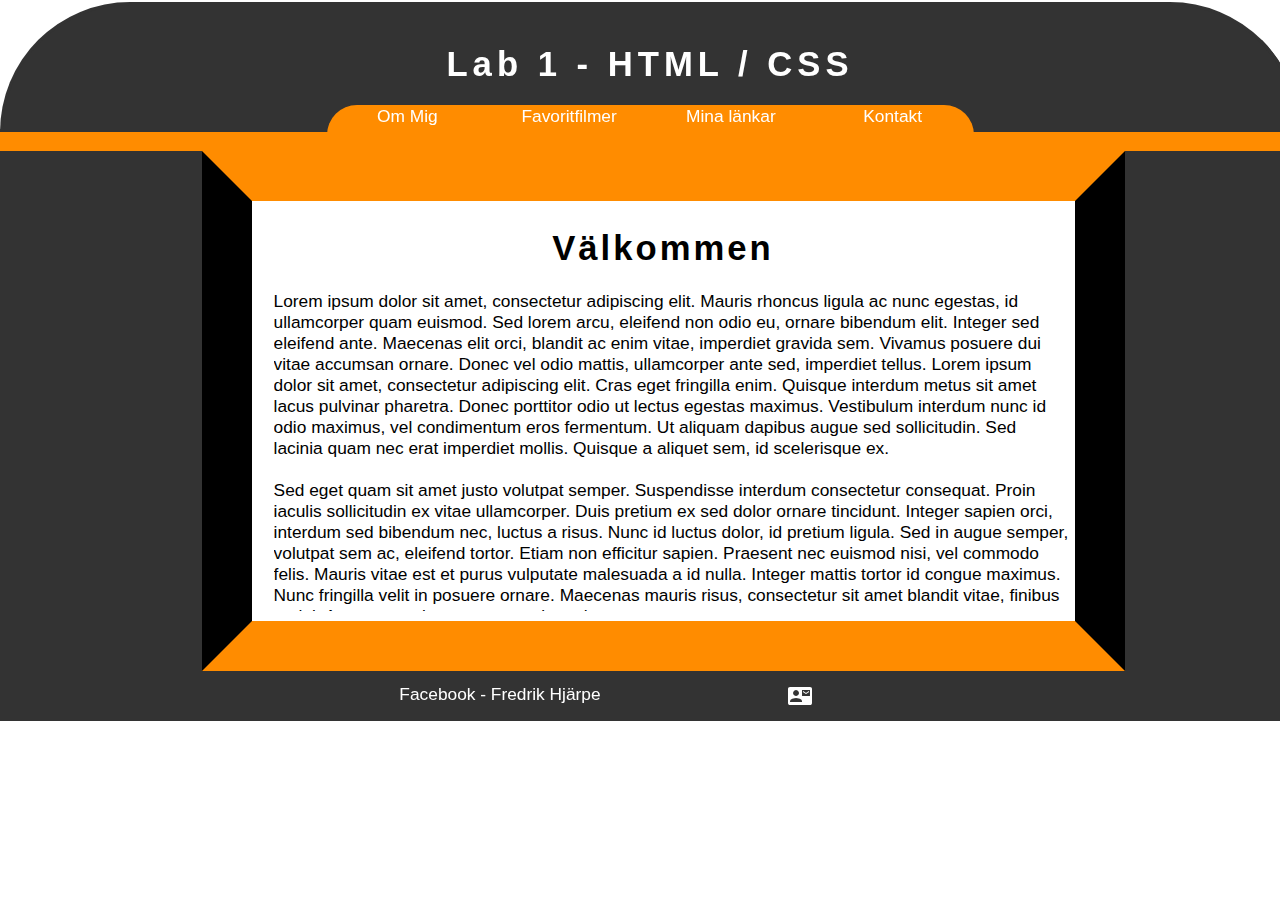
<file: lab1_html_css/index.html>
﻿<!-- Inom "head" taggen kopplar jag min index till min stilmall i mappen css | Jag ger hemsidan ett namn under taggen "title" -->
<!doctype html>
<html lang="sv">
	<head>
		<meta charset="utf-8">
		<title>Lab 1 - HTML / CSS</title>
		
		<!-- Inkludera CSS -->						
			<link rel="stylesheet" type="text/css" href="css/style.css">
			
		<!-- Inmkludera lite ikoner -->
			<link href="https://fonts.googleapis.com/icon?family=Material+Icons" rel="stylesheet">
	</head>
	<body>
		<div id="head_box">
			<header>
				<div id="head_frame">
					<a href="index.html" alt="Return to Index"><h1 class="headfooterlinks_color">Lab 1 - HTML / CSS</p></h1></a>
				</div>
			</header>
			<navbar>
				<div class="m1"><a href="dokument/about.html" title="Om Mig"><p class="headfooterlinks_color">Om Mig</p></a></div>
				<div class="m2"><a href="dokument/movies.html" title="Mina filmer"><p class="headfooterlinks_color">Favoritfilmer</p></a></div>
				<div class="m3"><a href="dokument/links.html" title="Länkar"><p class="headfooterlinks_color">Mina länkar</p></a></div>
				<div class="m4"><a href="dokument/contact.html" title="Kontakt"><p class="headfooterlinks_color">Kontakt</p></a></div>
			</navbar>
		</div>
		<div id="headline"></div>
		<main>
			<!-- Left side of the frame -->
				<div class="col-left_area"></div>
			
			<!-- Inehållet placeras här -->
				<div class="col-contents_area">
					<h1>Välkommen</h1>
					<div class="ntext">
						Lorem ipsum dolor sit amet, consectetur adipiscing elit. Mauris rhoncus ligula ac nunc egestas, id ullamcorper quam euismod. Sed lorem arcu, eleifend non odio eu, ornare bibendum elit. Integer sed eleifend ante. Maecenas elit orci, blandit ac enim vitae, imperdiet gravida sem. Vivamus posuere dui vitae accumsan ornare. Donec vel odio mattis, ullamcorper ante sed, imperdiet tellus. Lorem ipsum dolor sit amet, consectetur adipiscing elit. Cras eget fringilla enim. Quisque interdum metus sit amet lacus pulvinar pharetra. Donec porttitor odio ut lectus egestas maximus. Vestibulum interdum nunc id odio maximus, vel condimentum eros fermentum. Ut aliquam dapibus augue sed sollicitudin. Sed lacinia quam nec erat imperdiet mollis. Quisque a aliquet sem, id scelerisque ex.
						<br><br>
						Sed eget quam sit amet justo volutpat semper. Suspendisse interdum consectetur consequat. Proin iaculis sollicitudin ex vitae ullamcorper. Duis pretium ex sed dolor ornare tincidunt. Integer sapien orci, interdum sed bibendum nec, luctus a risus. Nunc id luctus dolor, id pretium ligula. Sed in augue semper, volutpat sem ac, eleifend tortor. Etiam non efficitur sapien. Praesent nec euismod nisi, vel commodo felis. Mauris vitae est et purus vulputate malesuada a id nulla. Integer mattis tortor id congue maximus. Nunc fringilla velit in posuere ornare. Maecenas mauris risus, consectetur sit amet blandit vitae, finibus et dui. Aenean maximus tempor euismod.
						<br><br>
						Curabitur faucibus sodales massa, sit amet auctor diam. Aliquam enim leo, blandit vitae vulputate ut, feugiat eu nulla. Fusce a semper nisi. Vestibulum ut pharetra nisl. Nulla fermentum facilisis enim, sed interdum felis. Quisque efficitur ligula at justo dapibus, nec lobortis libero euismod. Pellentesque condimentum eget quam non ullamcorper.
						<br><br>
						Etiam tincidunt libero dui, at maximus est eleifend nec. Curabitur placerat bibendum justo nec tempor. Praesent at maximus nisi. Suspendisse diam turpis, molestie sed enim sit amet, malesuada pulvinar quam. Sed efficitur eleifend nibh et mollis. Duis eget vehicula metus. Curabitur elementum, enim sed dignissim elementum, dui nisl lacinia neque, in interdum tortor sapien ut ex. Maecenas rutrum porttitor dolor, vel efficitur diam luctus non. Aliquam laoreet facilisis enim, ut scelerisque ante dignissim id. Aliquam at sem sed nunc posuere dignissim. Sed quis pulvinar lectus. Phasellus et quam ut ex luctus hendrerit.
						<br><br>
						In ullamcorper suscipit eros quis semper. Fusce ac egestas orci. Class aptent taciti sociosqu ad litora torquent per conubia nostra, per inceptos himenaeos. Maecenas eget laoreet odio. Etiam faucibus convallis libero convallis volutpat. Nullam consectetur felis felis, at porta neque porta eu. Integer ut rutrum lectus. Proin pharetra varius odio vel lacinia. Nam vehicula, tellus eget interdum lobortis, dolor felis porttitor est, nec condimentum metus sem sed neque. Maecenas convallis luctus est, ac vehicula felis venenatis vitae. Sed sodales odio sit amet lectus elementum, nec porttitor arcu egestas. Nullam lacinia nunc a neque suscipit porta. Duis ac facilisis magna, at accumsan lacus.								 	
					</div>
				</div>
			
			<!-- Right side of the frame -->
				<div class="col-right_area"></div>
		</main>						
		<footer>
			<div><a href="https://www.facebook.com/freddehboy" title="Min Facebook profil" target="_blank"><p class="headfooterlinks_color">Facebook - Fredrik Hjärpe</p></a></div>
			<div><a href="mailto:fredrik.hjarpe@telia.com"><i class="material-icons headfooterlinks_color">contact_mail</i></a></div>
		</footer>
	</div>
</html>
</file>
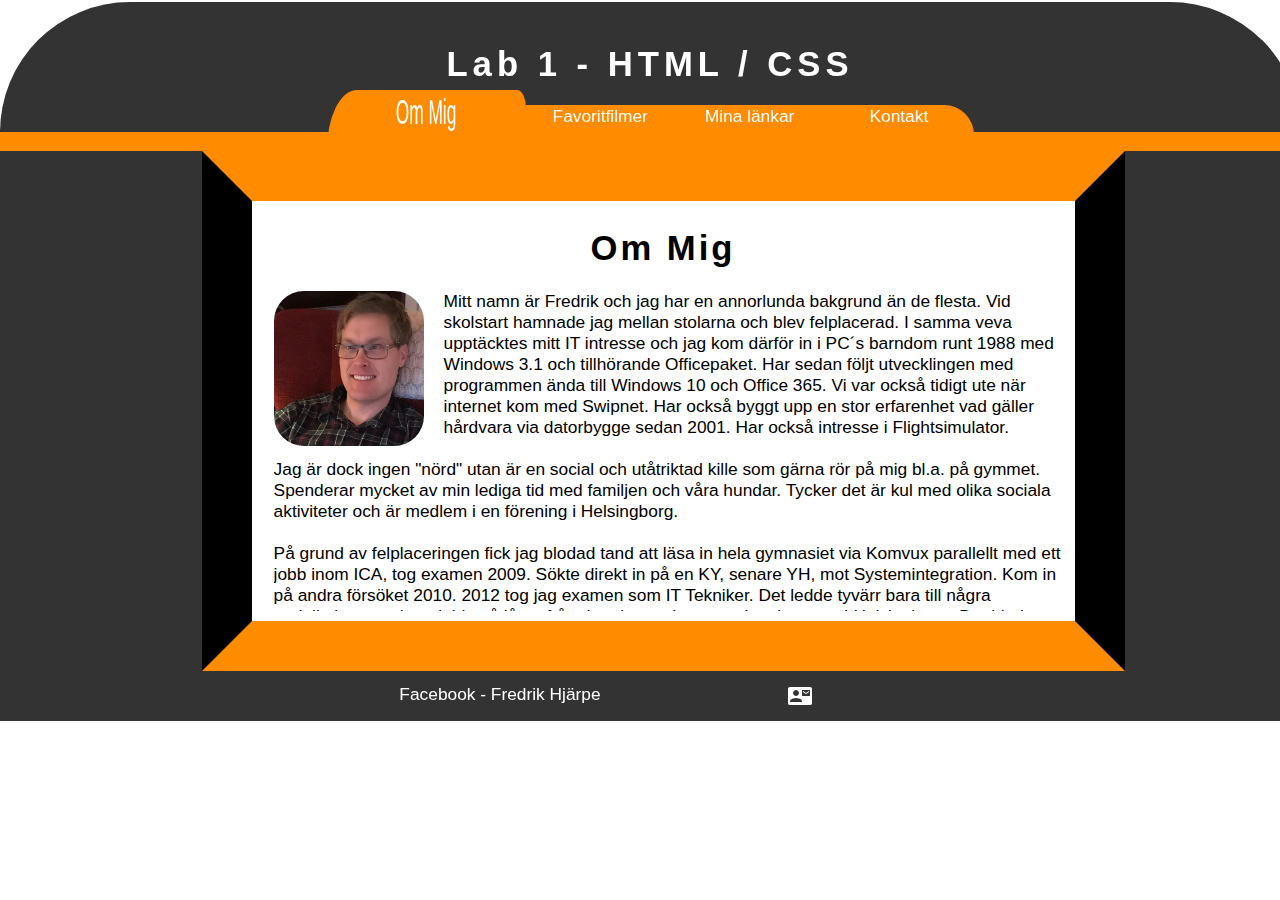
<file: lab1_html_css/dokument/about.html>
<!-- Inom "head" taggen kopplar jag min index till min stilmall i mappen css | Jag ger hemsidan ett namn under taggen "title" -->
<!doctype html>
<html lang="sv">
	<head>
		<meta charset="utf-8">
		<title>Lab 1 - HTML / CSS</title>
		
		<!-- Inkludera CSS -->						
			<link rel="stylesheet" type="text/css" href="../css/style.css">
			
		<!-- Inmkludera lite ikoner -->
			<link href="https://fonts.googleapis.com/icon?family=Material+Icons" rel="stylesheet">
	</head>
	<body>
		<div id="head_box">
			<header>
				<div id="head_frame">
					<a href="../index.html" alt="Return to Index"><h1 class="headfooterlinks_color">Lab 1 - HTML / CSS</h1></a>
				</div>
			</header>
			<navbar>
				<div class="m1" id="active_option_m1"><a href="about.html" title="Om Mig"><p class="headfooterlinks_color">Om Mig</p></a></div>
				<div class="m2"><a href="movies.html" title="Mina Filmer"><p class="headfooterlinks_color">Favoritfilmer</p></a></div>
				<div class="m3"><a href="links.html" title="Länkar"><p class="headfooterlinks_color">Mina länkar</p></a></div>
				<div class="m4"><a href="contact.html" title="Kontakt"><p class="headfooterlinks_color">Kontakt</p></a></div>
			</navbar>
		</div>
		<div id="headline"></div>
		<main>
			<!-- Left side of the frame -->
				<div class="col-left_area"></div>
			
			<!-- Inehållet placeras här -->
				<div class="col-contents_area">
					<h1>Om Mig</h1>
					<div class="ntext">
						<div id="ommig_floatleft"><a target="_blank" href="fredrik_hjarpe.jpg"><img class="thumnail" id="om_mig_sefies" alt="Porträtt Fredrik Hjärpe" title="Porträtt visas på Fredrik Hjärpe" src="fredrik_hjarpe.jpg"></a></div>
						Mitt namn är Fredrik och jag har en annorlunda bakgrund än de flesta. Vid skolstart hamnade jag mellan stolarna och blev felplacerad. I samma veva upptäcktes mitt IT intresse och jag kom därför in i PC´s barndom runt 1988 med Windows 3.1 och tillhörande Officepaket. Har sedan följt utvecklingen med programmen ända till Windows 10 och Office 365. Vi var också tidigt ute när internet kom med Swipnet. Har också byggt upp en stor erfarenhet vad gäller hårdvara via datorbygge sedan 2001. Har också intresse i Flightsimulator. 
						<br><br>
						Jag är dock ingen "nörd" utan är en social och utåtriktad kille som gärna rör på mig bl.a. på gymmet. Spenderar mycket av min lediga tid med familjen och våra hundar. Tycker det är kul med olika sociala aktiviteter och är medlem i en förening i Helsingborg.
						<br><br>
						På grund av felplaceringen fick jag blodad tand att läsa in hela gymnasiet via Komvux parallellt med ett jobb inom ICA, tog examen 2009. Sökte direkt in på en KY, senare YH, mot Systemintegration. Kom in på andra försöket 2010. 2012 tog jag examen som IT Tekniker. Det ledde tyvärr bara till några praktikplatser och ett jobb, så långt från datorbranschen man kan komma. I Helsingborgs Dagblad hittade vi en annons som kom att förändra min yrkesbana!
						<br><br>
						Annonsen gällde en IT Konsult tjänst på DHS Funktionshinderrörelsen i Helsingborg. Jag skulle arbete för deras föreningar. Det stod tidigt klart att jag behövde lära mig: HTML och CSS men jag lärde mig också PHP och MySQL via phpmyadmin (Webbgränssnitt för att arbeta med databaser). Jag gjorde en databas med tillhörande presentation på en hemsida. Gjorde också en ny hemsida åt föreningen.
						<br><br>
						Tyvärr blev det inte som planerat och vare sig databasen eller hemsidan blev verkligt utåt. Jag lärde mig massor så jag är inte besviken. Hösten 2017 läste jag Webbutveckling 1 på Hermods och på våren 2018 blev det Webbutveckling -Introduktion på LTU (distans) ;)
						<br><br>
						Med vänliga hälsningar Fredrik														 	
					</div>
				</div>
			
			<!-- Right side of the frame -->
				<div class="col-right_area"></div>
		</main>
		<footer>
			<div><a href="https://www.facebook.com/freddehboy" title="Min Facebook profil" target="_blank"><p class="headfooterlinks_color">Facebook - Fredrik Hjärpe</p></a></div>
			<div><a href="mailto:fredrik.hjarpe@telia.com"><i class="material-icons headfooterlinks_color">contact_mail</i></a></div>
		</footer>
	</div>
	</body>
</html>
</file>
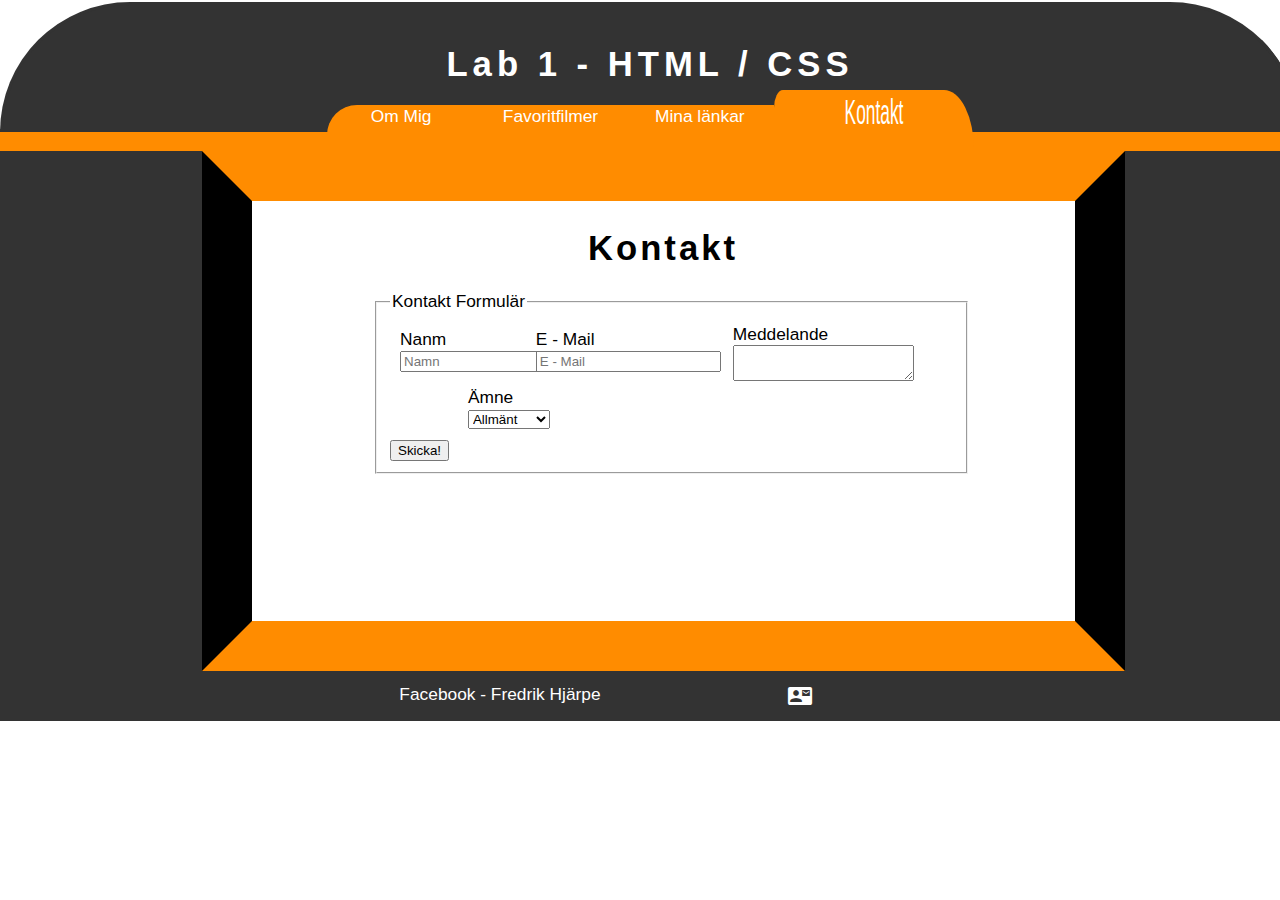
<file: lab1_html_css/dokument/contact.html>
<!-- Inom "head" taggen kopplar jag min index till min stilmall i mappen css | Jag ger hemsidan ett namn under taggen "title" -->
<!doctype html>
<html lang="sv">
	<head>
		<meta charset="utf-8">
		<title>Lab 1 - HTML / CSS</title>
		
		<!-- Inkludera CSS -->						
			<link rel="stylesheet" type="text/css" href="../css/style.css">
				
		<!-- Inmkludera lite ikoner -->
			<link href="https://fonts.googleapis.com/icon?family=Material+Icons" rel="stylesheet">
	</head>
	<body>
		<div id="head_box">
			<header>
				<div id="head_frame">
					<a href="../index.html" alt="Return to Index"><h1 class="headfooterlinks_color">Lab 1 - HTML / CSS</h1></a>
				</div>
			</header>
			<navbar>
				<div class="m1"><a href="about.html" title="Om Mig"><p class="headfooterlinks_color">Om Mig</p></a></div>
				<div class="m2"><a href="movies.html" title="Mina Filmer"><p class="headfooterlinks_color">Favoritfilmer</p></a></div>
				<div class="m3"><a href="links.html" title="Länkar"><p class="headfooterlinks_color">Mina länkar</p></a></div>
				<div class="m4" id="active_option_m4"><a href="contact.html" title="Kontakt"><p class="headfooterlinks_color">Kontakt</p></a></div>
			</navbar>
		</div>
		<div id="headline"></div>
		<main>
			<!-- Left side of the frame -->
				<div class="col-left_area"></div>
			
			<!-- Inehållet placeras här -->
				<div class="col-contents_area">
					<h1>Kontakt</h1>
					<div class="ntext">
						<form>
							<fieldset>
								<legend>Kontakt Formulär</legend>
									<div class="row">
										<div class="col-6">
											<div class="row">
												<div class="col-6">
													<label for="name"> Nanm</label><br>
													<input type="text" namn="name" placeholder="Namn" required>						
												</div>
												<div class="col-6">
													<label for="email"> E - Mail</label>
													<input type="email" namn="email" placeholder="E - Mail" required>
												</div>
													
											</div>
											<div class="col-6 subjectmargin">
												<label for="subject">Ämne</label>
												<select required>
													<option>Allmänt</option>
													<option>Hjälp</option>
													<option>Framtiden</option>
													<option>Arbete</option>
												</select>
											</div>
										</div>
										<div class="col-3 messcenter">
											<label for="meddelande"> Meddelande</label><br>
											<textarea name="meddelande" required></textarea>
										</div>
									</div>
									
								<Button name="submit">Skicka!</Button>
							</fieldset>
						</form>
					</div>
				</div>
			
			<!-- Right side of the frame -->
				<div class="col-right_area"></div>
		</main>
		<footer>
			<div><a href="https://www.facebook.com/freddehboy" title="Min Facebook profil" target="_blank"><p class="headfooterlinks_color">Facebook - Fredrik Hjärpe</p></a></div>
			<div><a href="mailto:fredrik.hjarpe@telia.com"><i class="material-icons headfooterlinks_color">contact_mail</i></a></div>
		</footer>
	</body>
</html>
</file>
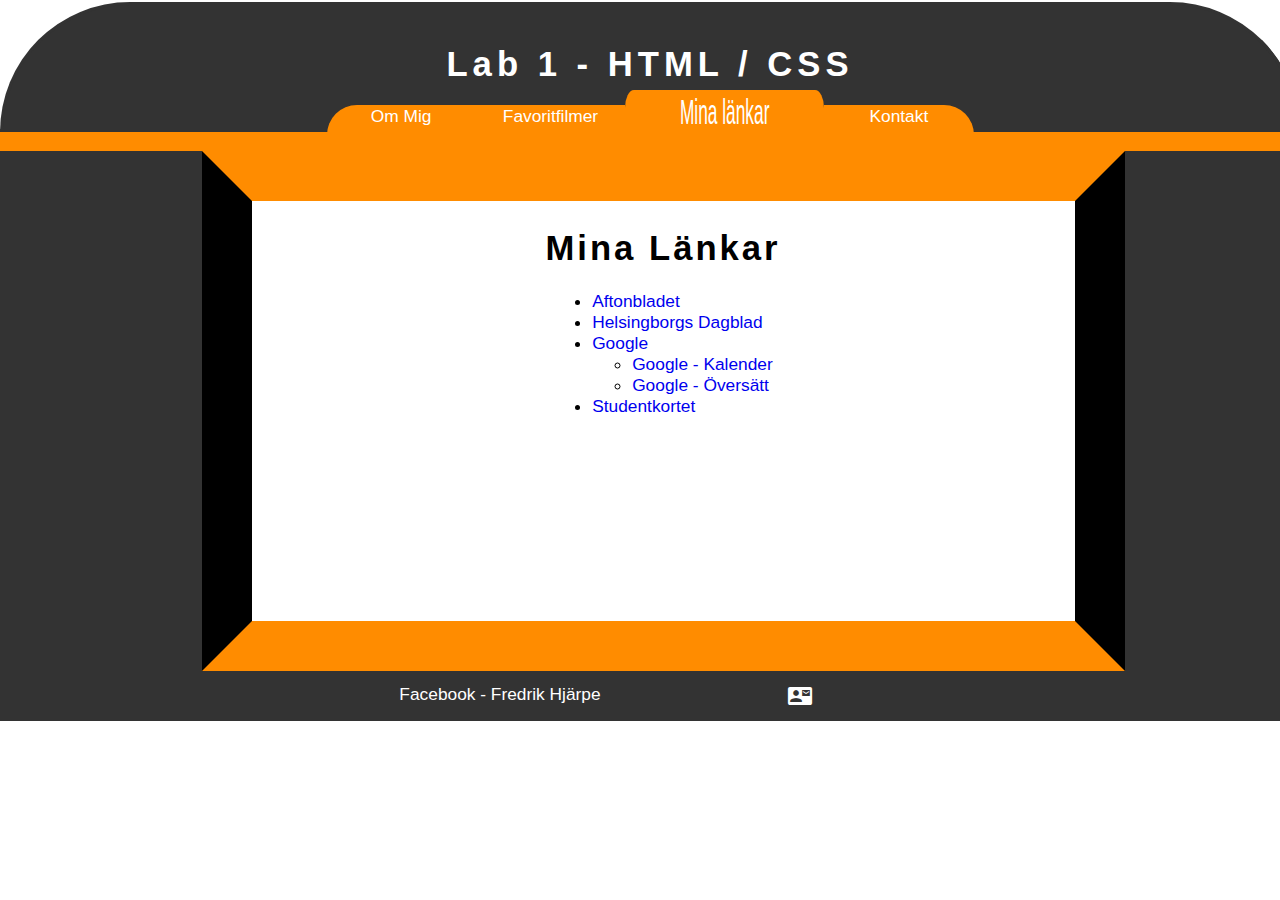
<file: lab1_html_css/dokument/links.html>
<!-- Inom "head" taggen kopplar jag min index till min stilmall i mappen css | Jag ger hemsidan ett namn under taggen "title" -->
<!doctype html>
<html lang="sv">
	<head>
		<meta charset="utf-8">
		<title>Lab 1 - HTML / CSS</title>
		
		<!-- Inkludera CSS -->						
			<link rel="stylesheet" type="text/css" href="../css/style.css">
			
		<!-- Inmkludera lite ikoner -->
			<link href="https://fonts.googleapis.com/icon?family=Material+Icons" rel="stylesheet">
	</head>
	<body>
		<div id="head_box">
			<header>
				<div id="head_frame">
					<a href="../index.html" alt="Return to Index"><h1 class="headfooterlinks_color">Lab 1 - HTML / CSS</h1></a>
				</div>
			</header>
			<navbar>
				<div class="m1"><a href="about.html" title="Om Mig"><p class="headfooterlinks_color">Om Mig</p></a></div>
				<div class="m2"><a href="movies.html" title="Mina Filmer"><p class="headfooterlinks_color">Favoritfilmer</p></a></div>
				<div class="m3" id="active_option_m2_m3"><a href="links.html" title="Länkar"><p class="headfooterlinks_color">Mina länkar</p></a></div>
				<div class="m4"><a href="contact.html" title="Kontakt"><p class="headfooterlinks_color">Kontakt</p></a></div>
			</navbar>
		</div>
		<div id="headline"></div>
		<main>
			<!-- Left side of the frame -->
				<div class="col-left_area"></div>
			
			<!-- Inehållet placeras här -->
				<div class="col-contents_area">
					<h1>Mina Länkar</h1>
					<div class="ntext">
						<ul class="linkscenter">
							<li><a href="https://www.aftonbladet.se/" title="Aftonnladet" target="_blank">Aftonbladet</a></li>
							<li><a href="https://www.hd.se/" title="Helsingborgs Dagtblad" target="_blank">Helsingborgs Dagblad</a></li>
							<li><a href="https://www.google.se/" title="Google" target="_blank">Google</a>
								<ul> 
									<li><a href="https://calendar.google.com/calendar/r" title="Google - Kalender" target="_blank">Google - Kalender</a></li>
									<li><a href="https://translate.google.se/?hl=sv" title="Google - Översätt" target="_blank">Google - Översätt</a></li>
								</ul>
							</li>
							<li><a href="https://www.studentkortet.se/" title="Studentkortet" target="_blank">Studentkortet</a></li>
						</ul>								 	
					</div>
				</div>
			
			<!-- Right side of the frame -->
				<div class="col-right_area"></div>
		</main>
		<footer>
			<div><a href="https://www.facebook.com/freddehboy" title="Min Facebook profil" target="_blank"><p class="headfooterlinks_color">Facebook - Fredrik Hjärpe</p></a></div>
			<div><a href="mailto:fredrik.hjarpe@telia.com"><i class="material-icons headfooterlinks_color">contact_mail</i></a></div>
		</footer>
	</body>
</html>
</file>
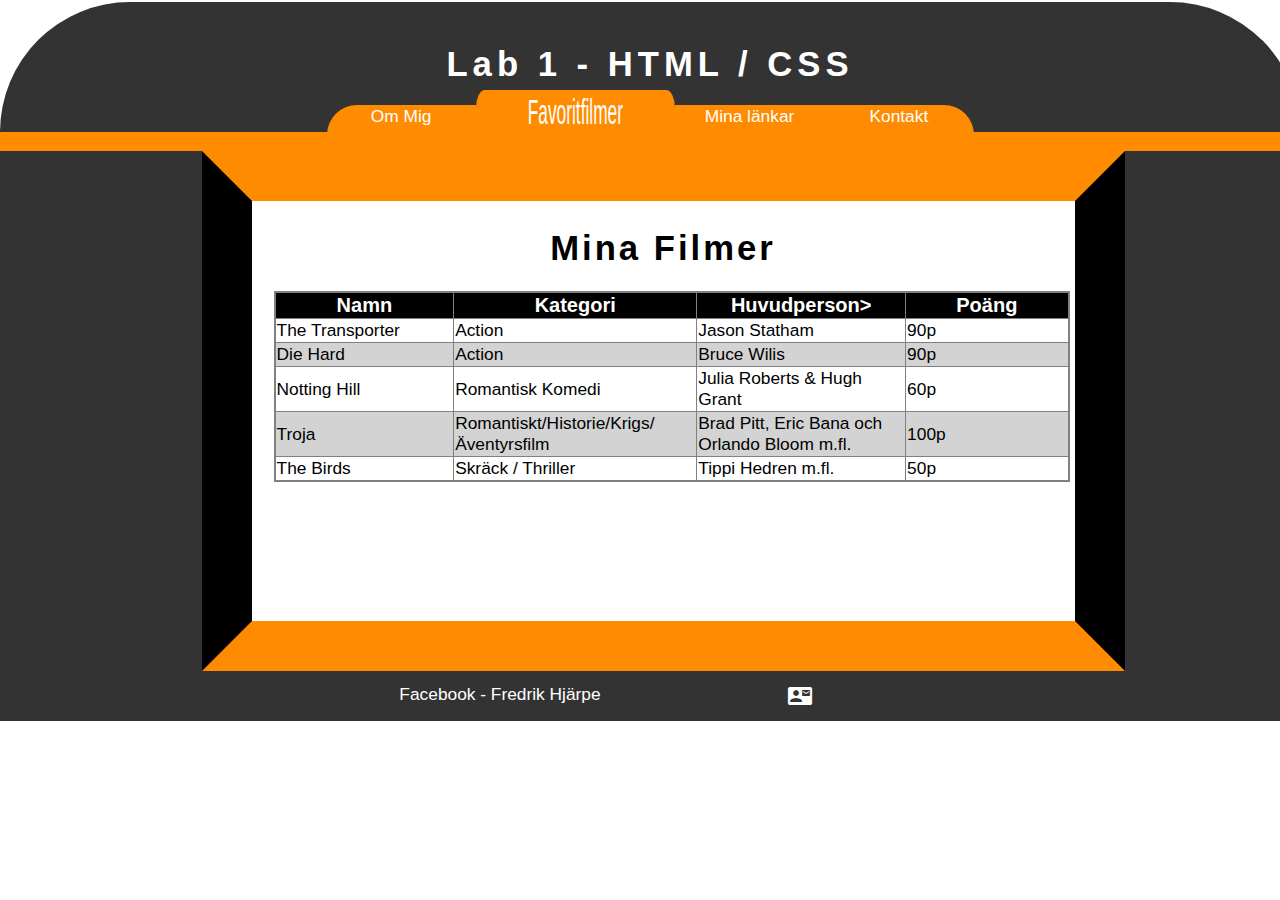
<file: lab1_html_css/dokument/movies.html>
<!-- Inom "head" taggen kopplar jag min index till min stilmall i mappen css | Jag ger hemsidan ett namn under taggen "title" -->
<!doctype html>
<html lang="sv">
	<head>
		<meta charset="utf-8">
		<title>Lab 1 - HTML / CSS</title>
		
		<!-- Inkludera CSS -->						
			<link rel="stylesheet" type="text/css" href="../css/style.css">
			
			<!-- Inmkludera lite ikoner -->
			<link href="https://fonts.googleapis.com/icon?family=Material+Icons" rel="stylesheet">		
	</head>
	<body>
		<div id="head_box">
			<header>
				<div id="head_frame">
					<a href="../index.html" alt="Return to Index"><h1 class="headfooterlinks_color">Lab 1 - HTML / CSS</h1></a>
				</div>
			</header>
			<navbar>
				<div class="m1"><a href="about.html" title="Om Mig"><p class="headfooterlinks_color">Om Mig</p></a></div>
				<div class="m2" id="active_option_m2_m3"><a href="movies.html" title="Mina Filmer"><p class="headfooterlinks_color">Favoritfilmer</p></a></div>
				<div class="m3"><a href="links.html" title="Länkar"><p class="headfooterlinks_color">Mina länkar</p></a></div>
				<div class="m4"><a href="contact.html" title="Kontakt"><p class="headfooterlinks_color">Kontakt</p></a></div>
			</navbar>
		</div>
		<div id="headline"></div>
		<main>
			<!-- Left side of the frame -->
				<div class="col-left_area"></div>
			
			<!-- Inehållet placeras här -->
				<div class="col-contents_area">
					<h1>Mina Filmer</h1>
					<div class="ntext">
						<table>
							<thead>
							  <th>Namn</th> <th>Kategori</th> <th>Huvudperson></th> <th>Poäng</th>
							</thead>
							<tbody>
							  <tr>
								<td>The Transporter</td> <td>Action</td> <td>Jason Statham </td> <td>90p</td>
							  </tr>
							  <tr>
								<td>Die Hard</td> <td>Action</td> <td>Bruce Wilis</td> <td>90p</td>
							  </tr>
							  <tr>
								<td>Notting Hill</td> <td> Romantisk Komedi</td> <td>Julia Roberts & Hugh Grant</td> <td>60p</td>
							  </tr>
							  <tr>
								<td>Troja</td> <td>Romantiskt/Historie/Krigs/Äventyrsfilm</td> <td>Brad Pitt, Eric Bana och Orlando Bloom m.fl.</td> <td>100p</td>
							  </tr>
							  <tr>
								<td>The Birds</td> <td>Skräck / Thriller</td> <td>Tippi Hedren m.fl.</td> <td>50p</td>
							  </tr>
							</tbody>
						</table>
					</div>
				</div>
			
			<!-- Right side of the frame -->
				<div class="col-right_area"></div>
		</main>
		<footer>
			<div><a href="https://www.facebook.com/freddehboy" title="Min Facebook profil" target="_blank"><p class="headfooterlinks_color">Facebook - Fredrik Hjärpe</p></a></div>
			<div><a href="mailto:fredrik.hjarpe@telia.com"><i class="material-icons headfooterlinks_color">contact_mail</i></a></div>
		</footer>
	</body>
</html>
</file>
<file: lab1_html_css/css/style.css>
/* General; CSS filen styr formateringen för labb 1 i HTML / CSS */
	body {width: 1300px; margin: auto; height: 670px; background-color: rgb(255, 255, 255); font-family: Arial; font-size: 13pt;}
		
	/* CSS Grid system - För bl.a. yttre och innre ram */          
		* {box-sizing: border-box;}
		.row:after {content: ""; clear: both; display: block;}

		[class*="col-"] {float: left; padding: 5px; border: 1px none;}
			.col-1 {width: 8.33%;}
			.col-2 {width: 16.66%;}
			.col-3 {width: 25%;}
			.col-4 {width: 33.33%;}
			.col-5 {width: 41.66%;}
			.col-6 {width: 50%;}
			.col-7 {width: 58.33%;}
			.col-8 {width: 66.66%;}
			.col-9 {width: 75%;}
			.col-10 {width: 83.33%;}
			.col-11 {width: 91.66%;}
			.col-12 {width: 100%;}
		
		h1 {text-align: center; letter-spacing: 3px;}
	a {text-decoration: none;} 
	
	/* Header */ 
		#head_box {margin-top: 2px; height: 130px; color: rgb(255, 255, 255); border: 3px solid rgb(51, 51, 51); background-color: rgb(51,51,51); border-top-left-radius: 130px; border-top-right-radius: 130px;}
		#head_frame {width: 100%; height: 75px;}
		
			#head_box h1 {text-align: center; margin-top: 40px; letter-spacing: 5px;} 
	
		/* Navbar*/
			navbar {width: 50%; margin: auto; display: flex; flex-direction: row; justify-content: center;}
				navbar div {width: 30%; height: 30px; margin-top: -15px; background-color: rgb(255,140,0);}
					navbar div:first-child {border-top-left-radius: 30px;}
					navbar div:last-child {border-top-right-radius: 30px;}
		
			/* Platsmarkeringar */
				.m1:hover {transform: scale(1,2); background-color: rgb(255,140,0); width: 40%; border-top-right-radius: 9px;}
				.m2:hover, .m3:hover {transform: scale(1,2); background-color: rgb(255,140,0); width: 40%; border-top-left-radius: 9px; border-top-right-radius: 9px;}
				.m4:hover {transform: scale(1,2); background-color: rgb(255,140,0); width: 40%; border-top-left-radius: 9px;}
				
					#active_option_m1 {transform: scale(1,2); background-color: rgb(255,140,0); width: 40%; border-top-right-radius: 9px;}
					#active_option_m2_m3 {transform: scale(1,2); background-color: rgb(255,140,0); width: 40%; border-top-left-radius: 9px; border-top-right-radius: 9px;}
					#active_option_m4 {transform: scale(1,2); background-color: rgb(255,140,0); width: 40%; border-top-left-radius: 9px;}
				
	/* Main contents */
		main {Width: 100%; margin-top: -6px; color: rgb(0,0,0); margin-bottom: 0px;} 
		#headline {width: 100%; height: 25px; background-color: rgb(255,140,0);}
		
			.col-contents_area {width: 71%; height: 520px; background-color: rgb(255, 255, 255);
			/* Dessa attribut fixar mmitt innehålls fönster :) */
					border-left: 50px solid rgb(0, 0, 0); border-top: 50px solid rgb(255, 140, 0); border-right: 50px solid rgb(0, 0, 0); border-bottom: 50px solid rgb(255, 140, 0);}
					
				.ntext {margin-left: auto; height: 320px; width: 97.9%; overflow-y: auto; background-color: rgb(255, 255, 255);}
				ul {margin: auto;}
				
		/* Frame styling */
			.col-left_area {margin-left: 0px; width: 15.5%; height: 520px; background-color: rgb(51, 51, 51);}
			.col-right_area {margin-right: -1%; width: 13.5%; height: 520px; background-color: rgb(51, 51, 51);}
		
		/* Om mig */
			#ommig_floatleft {width: 150px; margin-right: 20px; height: 160px; float: left; background-color: rgb(255, 255, 255);}
				#om_mig_sefies {width: 100%; border-radius: 30px;}
				
			/* Movie */
				table {border-collapse: collapse; border: 2px solid grey;}
				th, td {border: 1px solid grey; width: 300px; margin: 5px;}
				th {background-color: black; font-size: 20px; color: white;}
				tr:nth-child(2n) {background-color: lightgrey;}
				
		/* Länkar */
			.linkscenter {margin-left: 35%;}
		
		/* Formuläret */
			form {width: 75%; margin: auto;}
			
		.messcenter {margin-left: 10%;}
		.subjectmargin {margin-left: 25%; margin-top: 2%;}

	/* Footer */
		footer {width: 100%; height: 50px; display: flex; flex-direction: row; justify-content: center; background-color: rgb(51,51,51); color: white;}
			footer .headfooterlinks_color  {margin-top: 13px; width: 300px; text-align: center;}
			
		footer p {margin-top: -1.5px;}

	/* Övrigt */
		navbar p {margin: 1px;}
			.headfooterlinks_color {text-align: center; color: rgb(255,255,255);}
</file>
